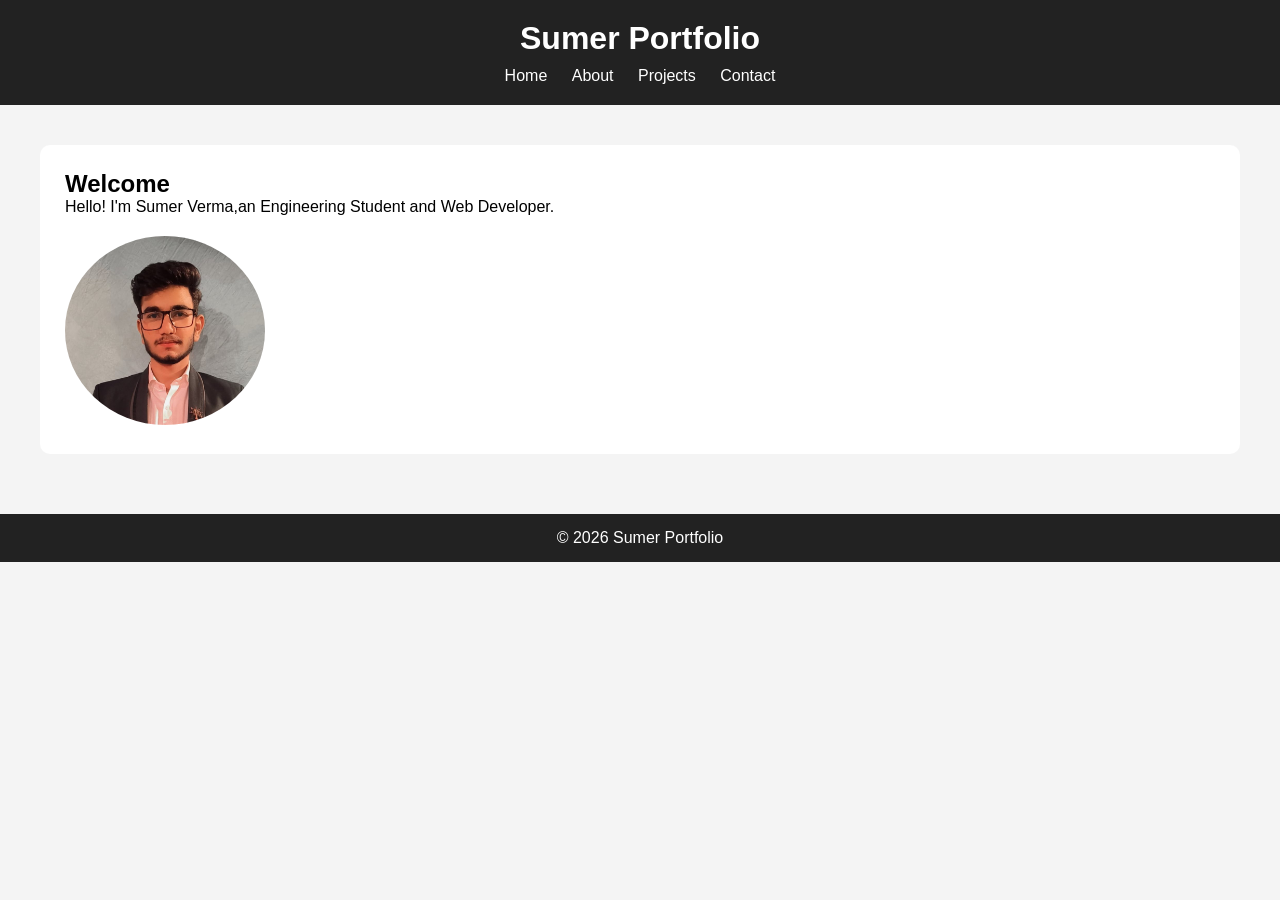
<file: index.html>
<!DOCTYPE html>
<html lang="en">
<head>
<meta charset="UTF-8">
<meta name="viewport" content="width=device-width, initial-scale=1.0">
<title>Home | Sumer Portfolio</title>
<link rel="stylesheet" href="style.css">
</head>
<body>

<header>
<h1>Sumer Portfolio</h1>
<nav>
<a href="index.html">Home</a>
<a href="about.html">About</a>
<a href="projects.html">Projects</a>
<a href="contact.html">Contact</a>
</nav>
</header>

<main>
<section>
<h2>Welcome</h2>
<p>Hello! I'm Sumer Verma,an Engineering Student and Web Developer.</p>
<img src="IMG-20250908-WA0105.jpg" alt="Sumer Profile Picture">
</section>
</main>

<footer>
<p>&copy; 2026 Sumer Portfolio</p>
</footer>

</body>
</html>
</file>
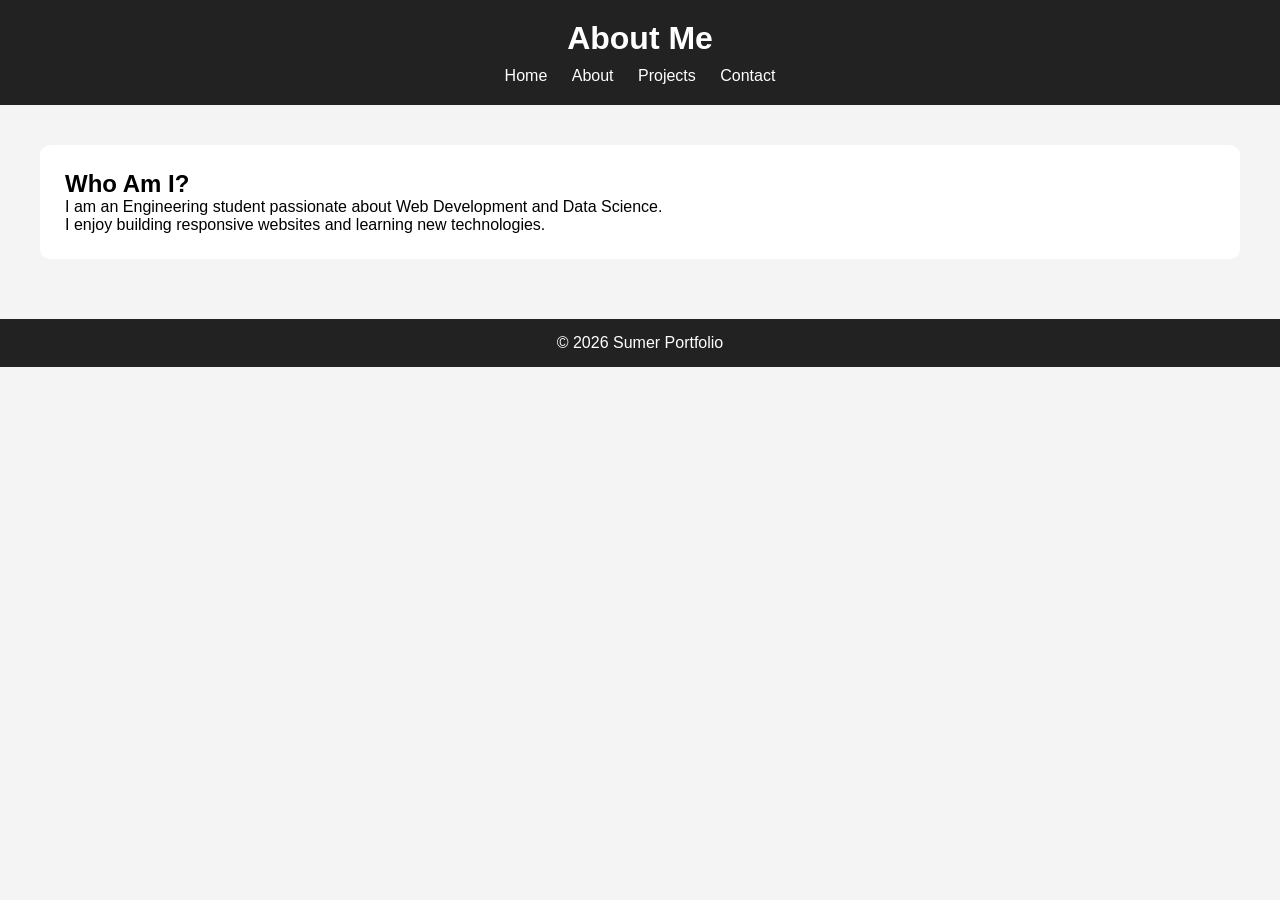
<file: about.html>
<!DOCTYPE html>
<html lang="en">
<head>
<meta charset="UTF-8">
<meta name="viewport" content="width=device-width, initial-scale=1.0">
<title>About Me</title>
<link rel="stylesheet" href="style.css">
</head>
<body>

<header>
<h1>About Me</h1>

<nav>
<a href="index.html">Home</a>
<a href="about.html">About</a>
<a href="projects.html">Projects</a>
<a href="contact.html">Contact</a>
</nav>
</header>

<main>
<section>
<h2>Who Am I?</h2>

<article>
<p>
I am an Engineering student passionate about
Web Development and Data Science.
</p>

<p>
I enjoy building responsive websites and
learning new technologies.
</p>
</article>

</section>
</main>

<footer>
<p>&copy; 2026 Sumer Portfolio</p>
</footer>

</body>
</html>
</file>
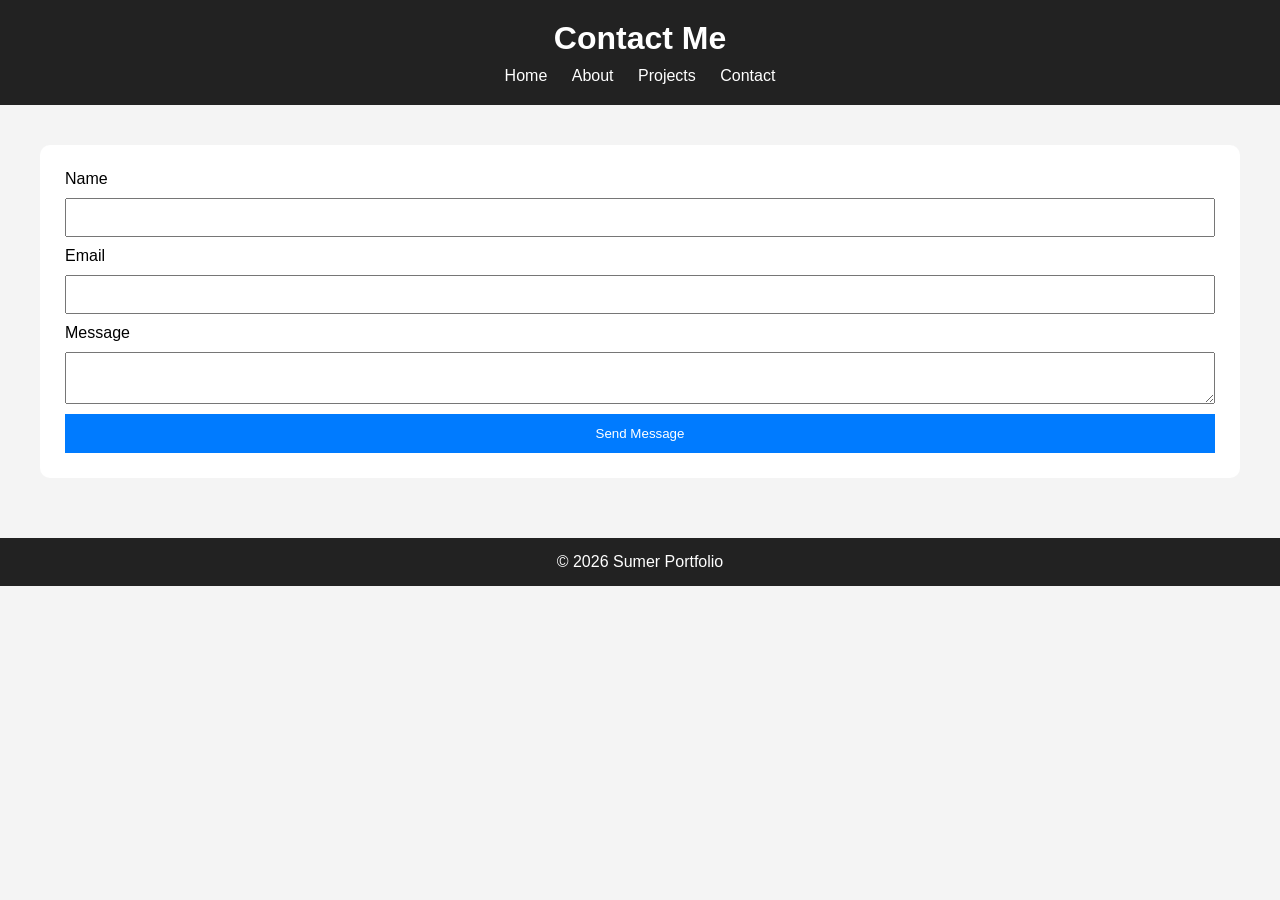
<file: contact.html>
<!DOCTYPE html>
<html lang="en">
<head>
<meta charset="UTF-8">
<meta name="viewport" content="width=device-width, initial-scale=1.0">
<title>Contact</title>
<link rel="stylesheet" href="style.css">
</head>
<body>

<header>
<h1>Contact Me</h1>

<nav>
<a href="index.html">Home</a>
<a href="about.html">About</a>
<a href="projects.html">Projects</a>
<a href="contact.html">Contact</a>
</nav>

</header>

<main>

<section>

<form>

<label for="name">Name</label>
<input type="text" id="name" aria-label="Name" required>

<label for="email">Email</label>
<input type="email" id="email" aria-label="Email Address" required>

<label for="message">Message</label>
<textarea id="message" aria-label="Message" required></textarea>

<button type="submit">Send Message</button>

</form>

</section>

</main>

<footer>
<p>&copy; 2026 Sumer Portfolio</p>
</footer>

</body>
</html>
</file>
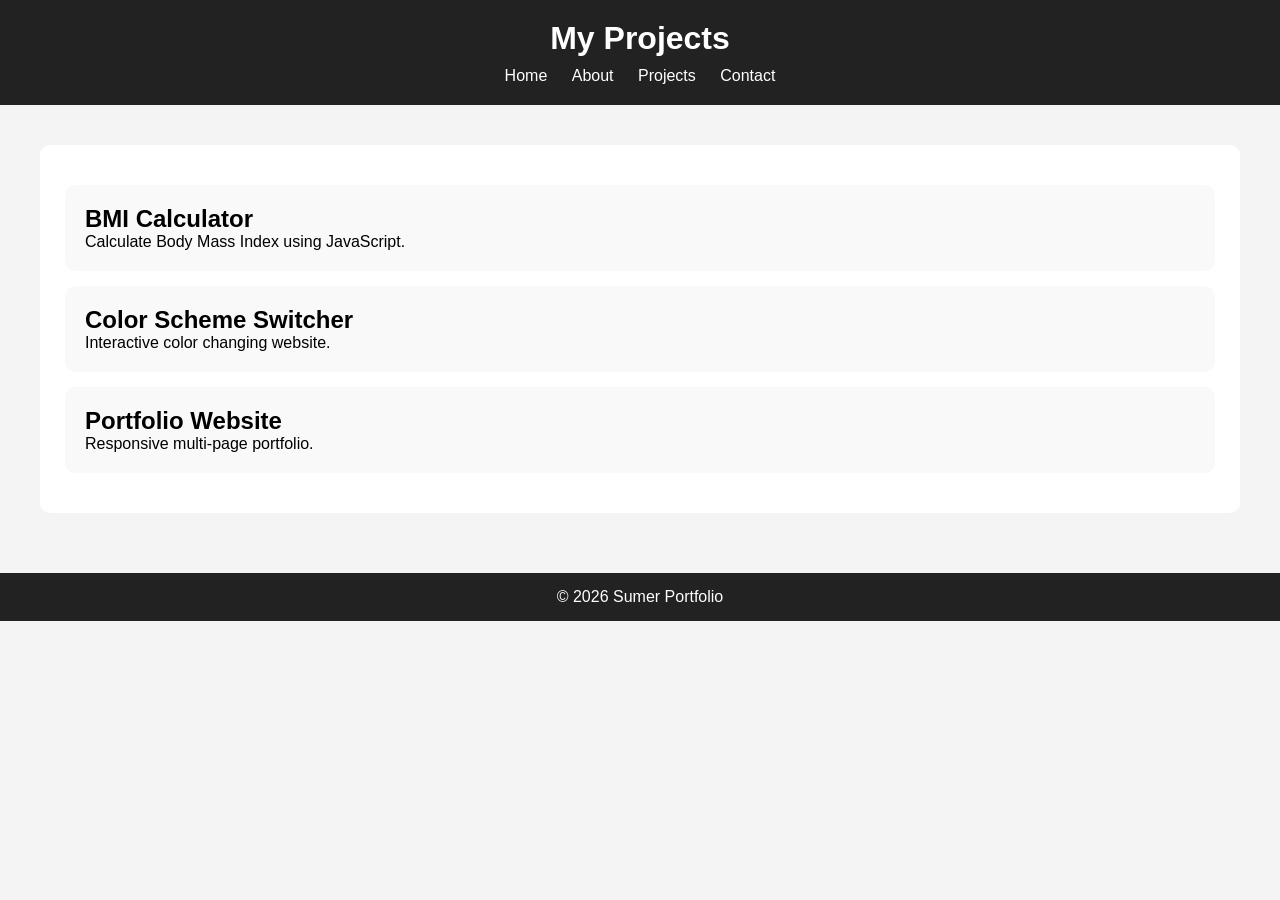
<file: projects.html>
<!DOCTYPE html>
<html lang="en">
<head>
<meta charset="UTF-8">
<meta name="viewport" content="width=device-width, initial-scale=1.0">
<title>Projects</title>
<link rel="stylesheet" href="style.css">
</head>
<body>

<header>
<h1>My Projects</h1>

<nav>
<a href="index.html">Home</a>
<a href="about.html">About</a>
<a href="projects.html">Projects</a>
<a href="contact.html">Contact</a>
</nav>

</header>

<main>

<section>

<article class="card">
<h2>BMI Calculator</h2>
<p>Calculate Body Mass Index using JavaScript.</p>
</article>

<article class="card">
<h2>Color Scheme Switcher</h2>
<p>Interactive color changing website.</p>
</article>

<article class="card">
<h2>Portfolio Website</h2>
<p>Responsive multi-page portfolio.</p>
</article>

</section>

</main>

<footer>
<p>&copy; 2026 Sumer Portfolio</p>
</footer>

</body>
</html>
</file>
<file: style.css>
*{
margin:0;
padding:0;
box-sizing:border-box;
font-family:Arial,sans-serif;
}

body{
background:#f4f4f4;
}

header{
background:#222;
color:white;
padding:20px;
text-align:center;
}

nav{
margin-top:10px;
}

nav a{
color:white;
text-decoration:none;
margin:0 10px;
}

main{
padding:40px;
}

section{
background:white;
padding:25px;
border-radius:10px;
}

img{
width:200px;
border-radius:50%;
margin-top:20px;
}

.card{
background:#f9f9f9;
padding:20px;
margin:15px 0;
border-radius:10px;
}

form{
display:flex;
flex-direction:column;
}

input,textarea{
padding:10px;
margin:10px 0;
}

button{
padding:12px;
background:#007bff;
color:white;
border:none;
cursor:pointer;
}

footer{
background:#222;
color:white;
text-align:center;
padding:15px;
margin-top:20px;
}

@media(max-width:768px){
nav a{
display:block;
margin:10px;
}
}
</file>
